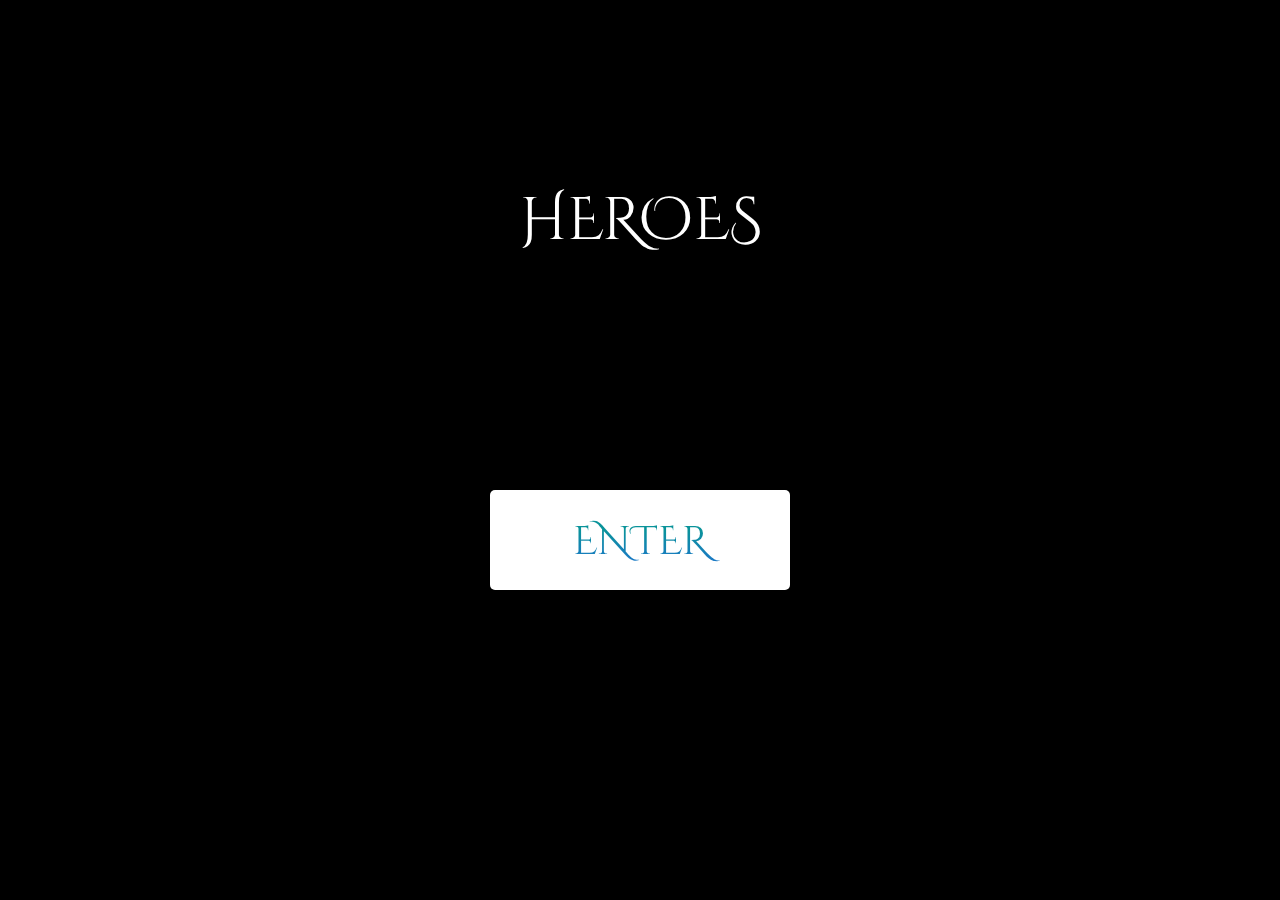
<file: index.html>
<!DOCTYPE HTML>
<html>
    <head>
        <meta charset="utf-8">
        <title>HEROES</title>
        <link rel="stylesheet" href="./css/styles.css">
    </head>
    <body>

        <div class="game_window">

            <div class="main_title">Heroes</div>

            <a href="main.html"><div class="main_button"><p class="main_button__text">Enter</p></div></a>
        
        </div>
        
        <script src="js/scripts.js" type="module"></script>

    </body>
</html>
</file>
<file: css/styles.css>
@font-face {
  font-family: "CinzelDecorative";
  src: url("../fonts/CinzelDecorative-Regular.ttf") format("truetype");
  font-weight: normal;
  font-style: normal;
}
@keyframes changeSize {
  0% {
    transform: scale(1);
  }
  5% {
    transform: scale(1.5);
  }
  10% {
    transform: scale(1);
  }
}
@keyframes spin {
  0% {
    transform: rotate(0deg);
  }
  50% {
    transform: rotate(180deg);
  }
  100% {
    transform: rotate(360deg);
  }
}
html, body {
  width: 100%;
  height: 100%;
  margin: 0;
  padding: 0;
  background-color: #000;
}

.game_window {
  width: 100%;
  height: 100%;
  margin: 0;
  padding: 0;
}

.game_window a {
  text-decoration: none;
}

.main_title {
  margin-left: auto;
  margin-right: auto;
  width: 50%;
  height: 20%;
  position: relative;
  top: 20%;
  font-family: "CinzelDecorative", serif;
  color: #fff;
  font-size: 60px;
  text-align: center;
  text-transform: uppercase;
}

.main_button {
  margin-left: auto;
  margin-right: auto;
  width: 300px;
  height: 100px;
  background-color: #fff;
  border-radius: 5px;
  position: relative;
  top: 30%;
  cursor: pointer;
  transition: all 0.3s ease;
}

.main_button:hover {
  box-shadow: 0 20px 20px #093970;
  transform: translateY(-4px);
}

.main_button__text {
  text-align: center;
  font-family: "CinzelDecorative", serif;
  font-size: 40px;
  text-transform: uppercase;
  padding-top: 25px;
  background: -webkit-linear-gradient(90deg, #1f73d0 0%, #0a939a 50%);
  background-clip: text;
  -webkit-background-clip: text;
  -webkit-text-fill-color: transparent;
}

.main_window {
  width: 100%;
  height: 100%;
  margin: 0;
  padding: 0;
}

.main_window-top_bar {
  width: 100%;
  height: 50px;
  background: url("../img/top_bar.jpg");
  background-size: cover;
  -webkit-box-shadow: 0px 0px 20px 0px #6d2e00;
  -moz-box-shadow: 0px 0px 20px 0px #6d2e00;
  box-shadow: 0px 0px 20px 0px #6d2e00;
  position: relative;
  z-index: 2;
}

.top_bar-logo {
  float: left;
  width: 10%;
  text-align: right;
}

.top_bar-logo img {
  width: 40px;
  position: relative;
  top: 5px;
}

.top_bar-title {
  width: 20%;
  height: 50px;
  float: left;
  text-align: left;
}

.top_bar-title h1 {
  font-family: "CinzelDecorative", serif;
  font-size: 30px;
  color: #6d2e00;
  padding: 0;
  margin: 0;
  margin-left: 10px;
  padding-top: 5px;
  text-shadow: 0 0 5px #6d2e00;
}

.top_bar-title span {
  display: inline-block;
  animation: changeSize 5s infinite;
}

.top_bar-title span:nth-child(1) {
  animation-delay: 0s;
}

.top_bar-title span:nth-child(2) {
  animation-delay: 0.2s;
}

.top_bar-title span:nth-child(3) {
  animation-delay: 0.4s;
}

.top_bar-title span:nth-child(4) {
  animation-delay: 0.6s;
}

.top_bar-title span:nth-child(5) {
  animation-delay: 0.8s;
}

.top_bar-title span:nth-child(6) {
  animation-delay: 1s;
}

.top_bar-resources {
  width: 30%;
  height: 50px;
  float: left;
}

.top_bar-resources ul {
  padding: 0;
  margin-top: 0px;
}

.top_bar-resources li {
  width: 120px;
  height: 35px;
  float: left;
  display: block;
  font-family: "CinzelDecorative", serif;
  font-size: 14px;
  padding-right: 10px;
}

.top_bar-resources li img {
  width: 30px;
  margin-right: 5px;
  position: relative;
  top: 10px;
}

#error {
  color: #ff0000;
  text-shadow: 0 0 8px #ff0000;
  transition: color 0.2s ease;
}

.error {
  color: #ff0000;
  text-shadow: 0 0 8px #ff0000;
}

.top_bar-turn_info {
  width: 200px;
  height: 30px;
  float: left;
  font-family: "CinzelDecorative", serif;
  font-size: 14px;
  text-align: center;
  padding-top: 18px;
}

.top_bar-next_turn {
  width: 50px;
  height: 50px;
  float: left;
  text-align: center;
}

.next_turn-button {
  width: 20px;
  position: relative;
  top: 7px;
  cursor: pointer;
}

.rotate {
  animation: spin 1s ease-in-out;
  pointer-events: none;
  opacity: 0.6;
}

.separator {
  width: 10px;
  height: calc(100% - 51px);
  background-image: url("../img/table.jpg");
  float: right;
}

.main_window-right_column {
  width: calc(20% - 10px);
  height: calc(100% - 51px);
  background-image: url("../img/table.jpg");
  float: right;
  -webkit-box-shadow: -12px -12px 33px -12px rgb(66, 68, 90);
  -moz-box-shadow: -12px -12px 33px -12px rgb(66, 68, 90);
  box-shadow: -12px -12px 33px -12px rgb(66, 68, 90);
}

.right_column-box {
  margin-left: auto;
  margin-right: auto;
  width: 95%;
  min-height: 100px;
}

.town_box {
  width: 100%;
  height: 150px;
  padding-top: 10px;
  padding-bottom: 10px;
  background-image: url("../img/parchment.png");
  background-size: cover;
  background-repeat: no-repeat;
}

.town_box-image {
  width: 30%;
  min-height: 70px;
  border: 5px solid transparent;
  float: left;
  text-align: center;
  padding-top: 20px;
}

.town_box-image img {
  width: 82px;
  cursor: pointer;
  position: absolute;
  transition: opacity 0.3s ease;
}

#town_button:hover {
  opacity: 0;
}

.town_box-name {
  width: 60%;
  height: 90px;
  float: left;
  padding: 5px;
  text-align: center;
}

.town_box-name a {
  cursor: pointer;
  transition: color 0.3s ease;
  color: #093970;
}

.town_box-name a:hover {
  color: #1f73d0;
}

.town_name {
  font-family: "CinzelDecorative", serif;
  font-size: 30px;
  margin: 0;
  padding: 0;
  position: relative;
  top: 30px;
}

.hero_box {
  width: 100%;
  height: 200px;
  padding-bottom: 10px;
  font-family: "CinzelDecorative", serif;
  background-image: url("../img/parchment.png");
  background-size: cover;
  background-repeat: no-repeat;
  background-position: bottom;
}

.hero_box-image {
  width: 30%;
  float: left;
  text-align: center;
}

.hero_box-image img {
  width: 100px;
}

.hero_box-exp {
  width: 100%;
  height: 12px;
  background-color: #1f73d0;
  position: relative;
  left: 20px;
  top: -6px;
  font-family: "CinzelDecorative", serif;
  font-size: 12px;
  text-align: center;
  color: #fff;
  padding-bottom: 5px;
  transition: 1s;
}

.hero_box-name {
  width: 60%;
  height: 90px;
  float: left;
}

.hero_name {
  width: 100px;
  color: #093970;
  font-size: 20px;
  margin: 0;
  padding: 0;
  position: relative;
  top: 30px;
  left: 10px;
}

.hero_box-stats {
  margin-left: 5%;
  width: 90%;
  height: 50px;
  float: left;
  font-size: 12px;
}

.hero_box-stats ul {
  list-style-type: none;
  width: 90%;
  height: 30px;
  margin: 0;
  margin-left: 20px;
  padding: 0;
}

.hero_box-stats li {
  display: inline-block;
  margin: 0;
  padding: 0;
  text-align: center;
  width: 24%;
}

.stats_name h4 {
  color: #093970;
  margin: 0;
}

.stats_name-icon {
  width: 25px;
}

.stats_val {
  height: 20px;
  margin: 0;
  padding: 0;
}

.stats_val li {
  height: 20px;
  position: relative;
}

.stats_val h4 {
  margin: 0;
  padding: 0;
}

.main_window-left_column {
  width: 80%;
  height: calc(100% - 51px);
  float: left;
  background-image: url("../img/table.jpg");
}

.left_column-top {
  width: 100%;
  height: 10%;
}

.left_column-center {
  width: 100%;
  height: 80%;
  background-image: url("../img/map.png");
  background-size: contain;
  background-repeat: no-repeat;
  background-position: center center;
}

.left_column-bottom {
  width: 100%;
  height: 10%;
}

/*# sourceMappingURL=styles.css.map */
</file>
